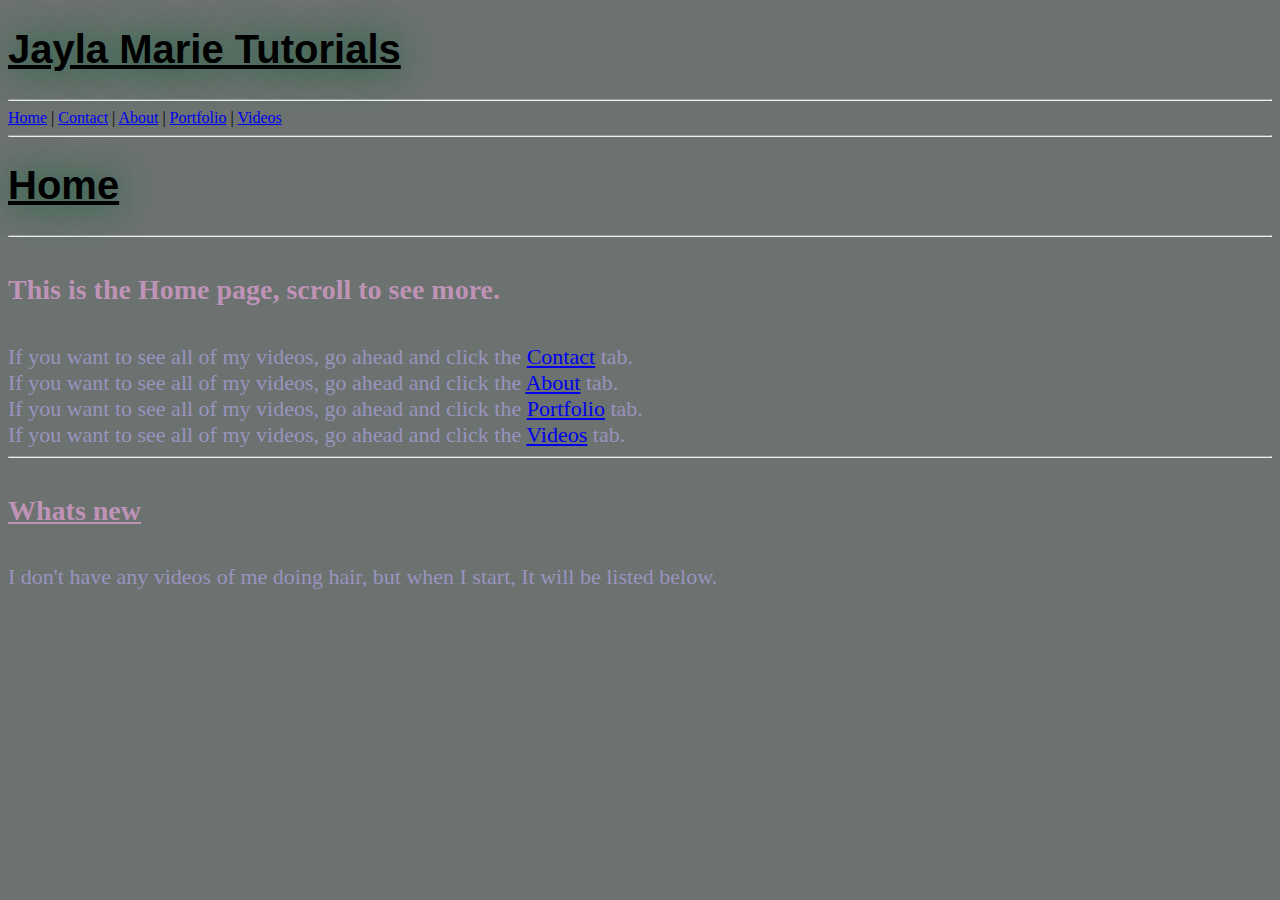
<file: index.html>
<!DOCTYPE HTML>
<html lang="en">

	<style>
		body {
			background-color: #6B726F;
		}
  </style>

<head>
  <link rel="icon" href="images/favicon-1.png" type="image/png" sizes="16x16">
 <title>Jayla Marie Tutorials</title>
 <meta charset="utf-8">
 <meta name="Jayla Marie Tutorials" content="This structure is for my website">
 <meta name="keywords" content="Jayla,Marie,Tutorials,Bunting,Hair,Hair Stuff">
 <link rel="stylesheet" href="styles.css">
 <header>
   <h1>
	   <u>Jayla Marie Tutorials</u>
   </h1>
 </header>
 <hr>
 <nav>
  <a href="#">Home</a>
   |
   <a href="contact.html">Contact</a>
    |
    <a href="about.html">About</a>
     |
     <a href="portfolio.html">Portfolio</a>
      |
      <a href="links.html">Videos</a>
 </nav>
 <hr>
</head>
<body>
 <main>
   <h1>
	   <u>Home</u>
   </h1>
 </main>
 <hr>
 <section>
   <h4>
		 This is the Home page, scroll to see more.
	 </h4>
 </section>
 <article>
	 <li> If you want to see all of my videos, go ahead
		   and click the <a href="contact.html">Contact</a> tab.</li>
			<li> If you want to see all of my videos, go ahead
	 		   and click the <a href="about.html">About</a> tab.</li>
			<li> If you want to see all of my videos, go ahead
					and click the <a href="portfolio.html">Portfolio</a> tab.</li>
	 <li> If you want to see all of my videos, go ahead
		   and click the <a href="links.html">Videos</a> tab.</li>
       <hr>
 </article>
 <aside>
   <h4>
		 <u> Whats new</u>
	 </h4>
 </aside>
 <aside>
   <li>I don't have any videos of me doing hair, but when I
    start, It will be listed below.</li>
 </aside>
</body>
</html>
</file>
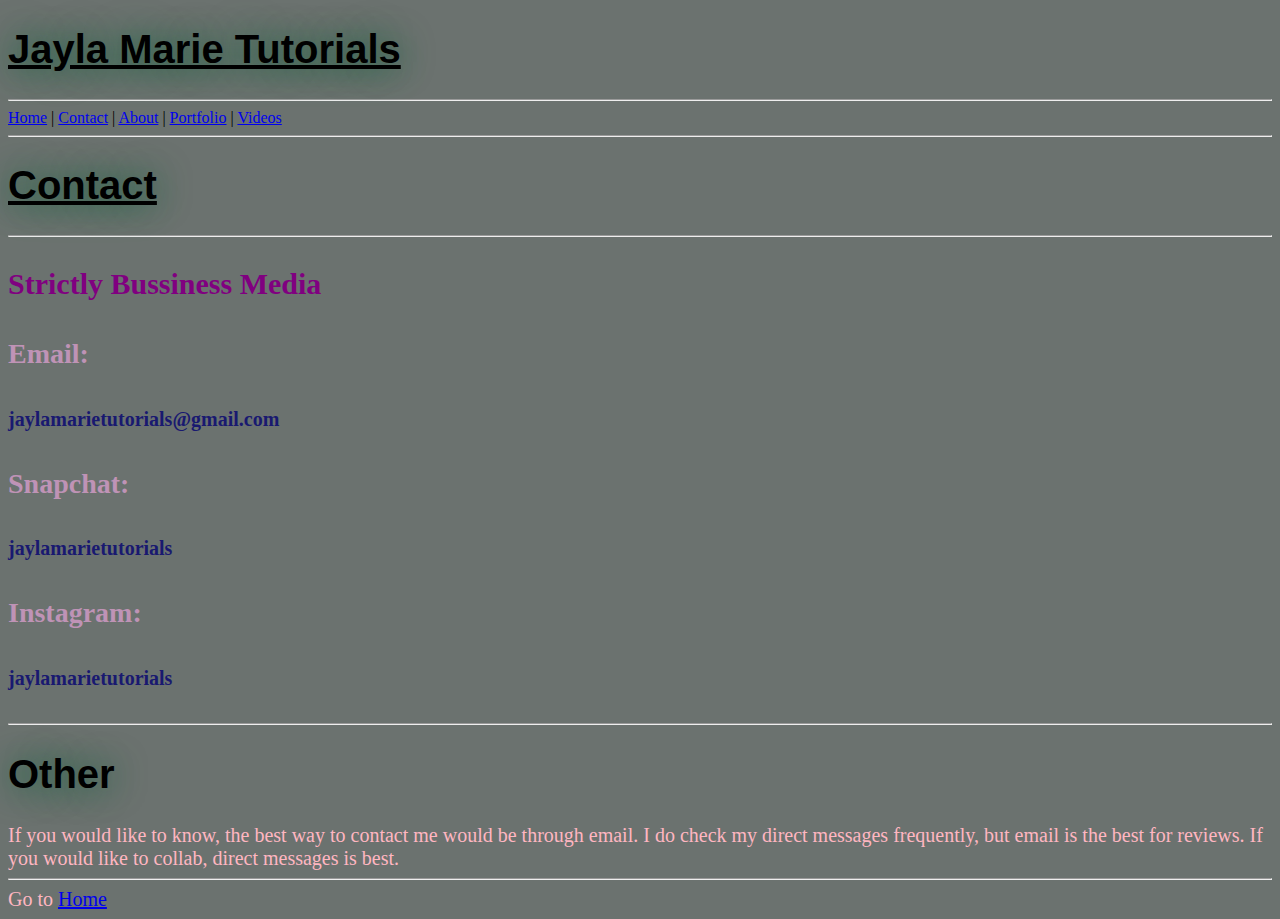
<file: contact.html>
<!DOCTYPE HTML>
<html lang="en">
<style>
  body {
    background-color: #6B726F;
  }
</style>

<head>
  <title>Jayla Marie Tutorials</title>
  <meta charset="utf-8">
  <meta name="Jayla Marie Tutorials" content="This structure is for my website">
  <meta name="keywords" content="Jayla,Marie,Tutorials,Bunting,Hair,Hair Stuff">
  <link rel="stylesheet" href="styles.css">
  <header>
    <h1>
		<u>Jayla Marie Tutorials</u>
    </h1>
  </header>
  <hr>
  <nav>   <a href="index.html">Home</a>
     |
     <a href="#">Contact</a>
      |
      <a href="about.html">About</a>
       |
       <a href="portfolio.html">Portfolio</a>
        |
        <a href="links.html">Videos</a>
  </nav>
  <hr>
</head>
<body>
  <main>
    <h1>
		<u>Contact</u>
    </h1>
  </main>
  <hr>
  <section></section>
  <article>
    <p>
      <h3>Strictly Bussiness Media</h3>
      <h4>Email:</h4>
      <h5>jaylamarietutorials@gmail.com</h5>
      <h4>Snapchat:</h4>
      <h5>jaylamarietutorials</h5>
      <h4>Instagram:</h4>
      <h5>jaylamarietutorials</h5>
      <hr>
	 </p>
 <h1>Other</h1>
   
  </article>
  <aside>If you would like to know, the best way
    to contact me would be through email. I do check
    my direct messages frequently, but email is the
    best for reviews. If you would like to collab,
    direct messages is best.</aside>
    <hr>
    <aside>Go to <a href="index.html">Home</a></aside>
</body>
</html>
</file>
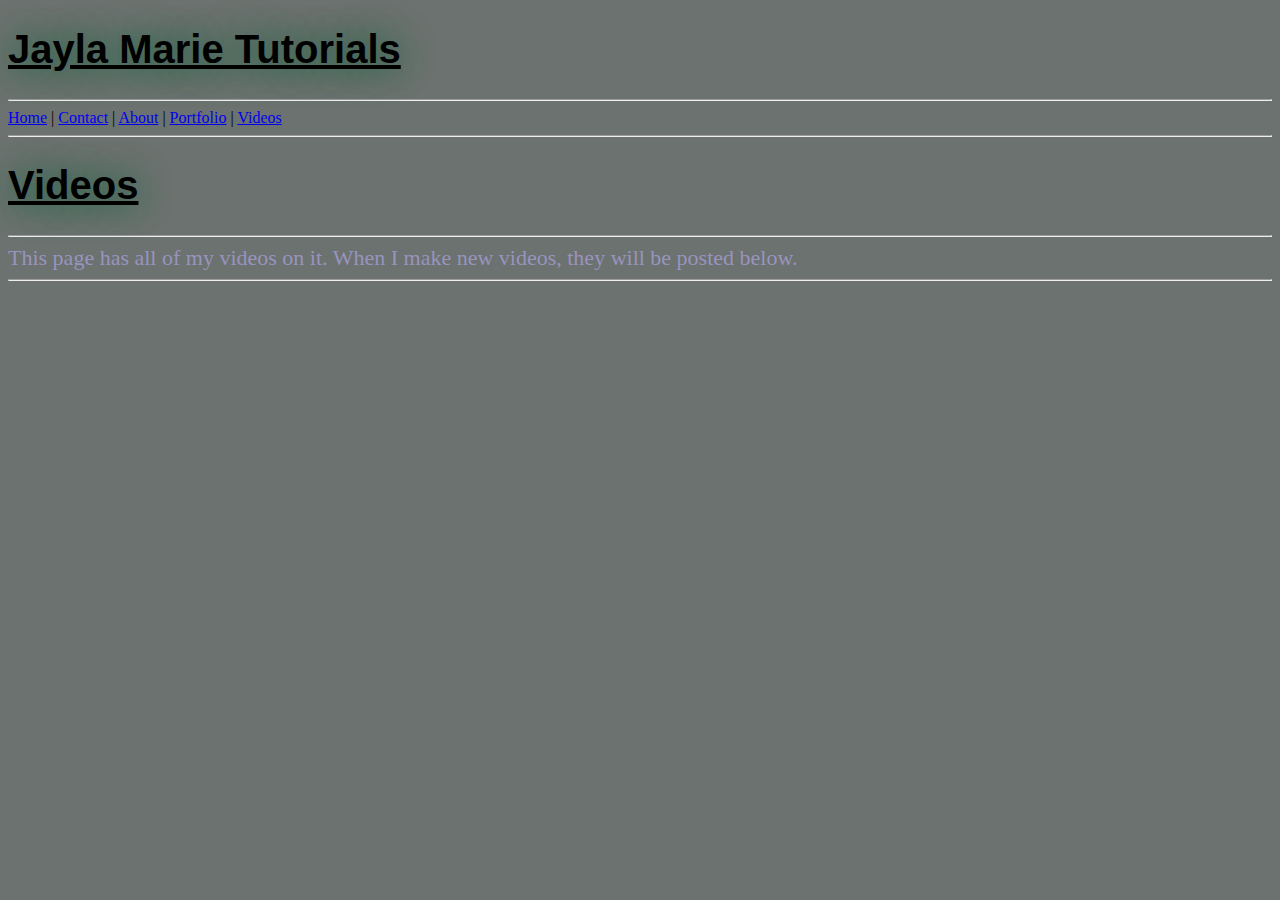
<file: links.html>
<!DOCTYPE HTML>
<html lang="en">

  <style>
		body {
			background-color: #6B726F;
		}
	</style>

<head>
  <link rel="icon" href="images/favicon-1.png" type="image/png" sizes="16x16">
 <title>Jayla Marie Tutorials</title>
 <meta charset="utf-8">
 <meta name="Jayla Marie Tutorials" content="This structure is for my website">
 <meta name="keywords" content="Jayla,Marie,Tutorials,Bunting,Hair,Hair Stuff">
 <link rel="stylesheet" href="styles.css">
 <header>
   <h1 id=#mainTitle>
     <u> Jayla Marie Tutorials </u>
   </h1>
 </header>
 <hr>
 <nav>
  <a href="index.html">Home</a>
   |
   <a href="contact.html">Contact</a>
    |
    <a href="about.html">About</a>
     |
     <a href="portfolio.html">Portfolio</a>
      |
      <a href="#">Videos</a>

    </nav>
    <hr>
   </head>
   <body>
    <main>
      <h1>
        <u> Videos </u>
      </h1>
    </main>
    <hr>
    <section>
      <li>This page has all of my videos on it. When I make new videos,
      they will be posted below.</li>
      <hr>
    </section>
    <aside></aside>
    <aside></aside>
   </body>
   </html>
</file>
<file: styles.css>
@charset "UTF-8";

body {
	background-color: #6B726F;
}
	
h4 {
  font-size: 36px;
 
}

p {
font-size: 20px;
  color: Purple;
}

aside {
font-size: 20px;
  color: lightpink;
}

h1 {
	font-size: 40px;
	text-shadow: 0px 1px 34px #0F623C;
	font-family: Gotham, "Helvetica Neue", Helvetica, Arial, sans-serif;

}

h3 {
	font-size: 30px;
	color: Purple;
	
}

h4 {
	font-size: 28px;
	color: #BF93B6;
}

h5 {
  font-size: 20px;
  color:midnightblue;
}

head {
  background-color:cadetblue
}

li {
  font-size: 22px;
 color: #9A93BF;
}

.images {
	width: 40%;
	}

.imagesa1 {
	width: 40%;
}

body{ 
	animation-name: colorchange;
	animation-duration: 30s;
	
}
  @-moz-keyframes colorchange {
      0% {
        
        color: blue;
      }
      
      10% {
        
        color: #8e44ad;
      }
      
      20% {
        
        color: #1abc9c;
      }
      
      30% {
        
        color: #d35400;
      }
      
      40% {
        
        color: blue;
      }
      
      50% {
        
        color: #34495e;
      }
      
      60% {
        
        color: blue;
      }
      
      70% {
        
        color: #2980b9;
      }
      80% {
     
        color: #f1c40f;
      }
      
      90% {
     
        color: #2980b9;
      }
      
      100% {
        
        color: pink;
      }
    }
                       
  @keyframes colorchange {
      0% {
        
        color: blue;
      }
      
      10% {
        
        color: #8e44ad;
      }
      
      20% {
        
        color: #1abc9c;
      }
      
      30% {
        
        color: #d35400;
      }
      
      40% {
        
        color: blue;
      }
      
      50% {
        
        color: #34495e;
      }
      
      60% {
        
        color: blue;
      }
      
      70% {
        
        color: #2980b9;
      }
      80% {
     
        color: #f1c40f;
      }
      
      90% {
     
        color: #2980b9;
      }
      
      100% {
        
        color: pink;
      }
     }

  @-webkit-keyframes colorchange {
      0% {
        
        color: blue;
      }
      
      10% {
        
        color: #8e44ad;
      }
      
      20% {
        
        color: #1abc9c;
      }
      
      30% {
        
        color: #d35400;
      }
      
      40% {
        
        color: blue;
      }
      
      50% {
        
        color: #34495e;
      }
      
      60% {
        
        color: blue;
      }
      
      70% {
        
        color: #2980b9;
      }
      80% {
     
        color: #f1c40f;
      }
      
      90% {
     
        color: #2980b9;
      }
      
      100% {
        
        color: pink;
      }
    }


@media screen and (min-width:100px) and (max-width:700px) {

	.imagesa1 {
		width: 90%;
	}	
  }

	@media screen and (min-width:200px) and (max-width:1000px) {
		
	.imagesa2 {
			width: 80%;
	}
  }
</file>
